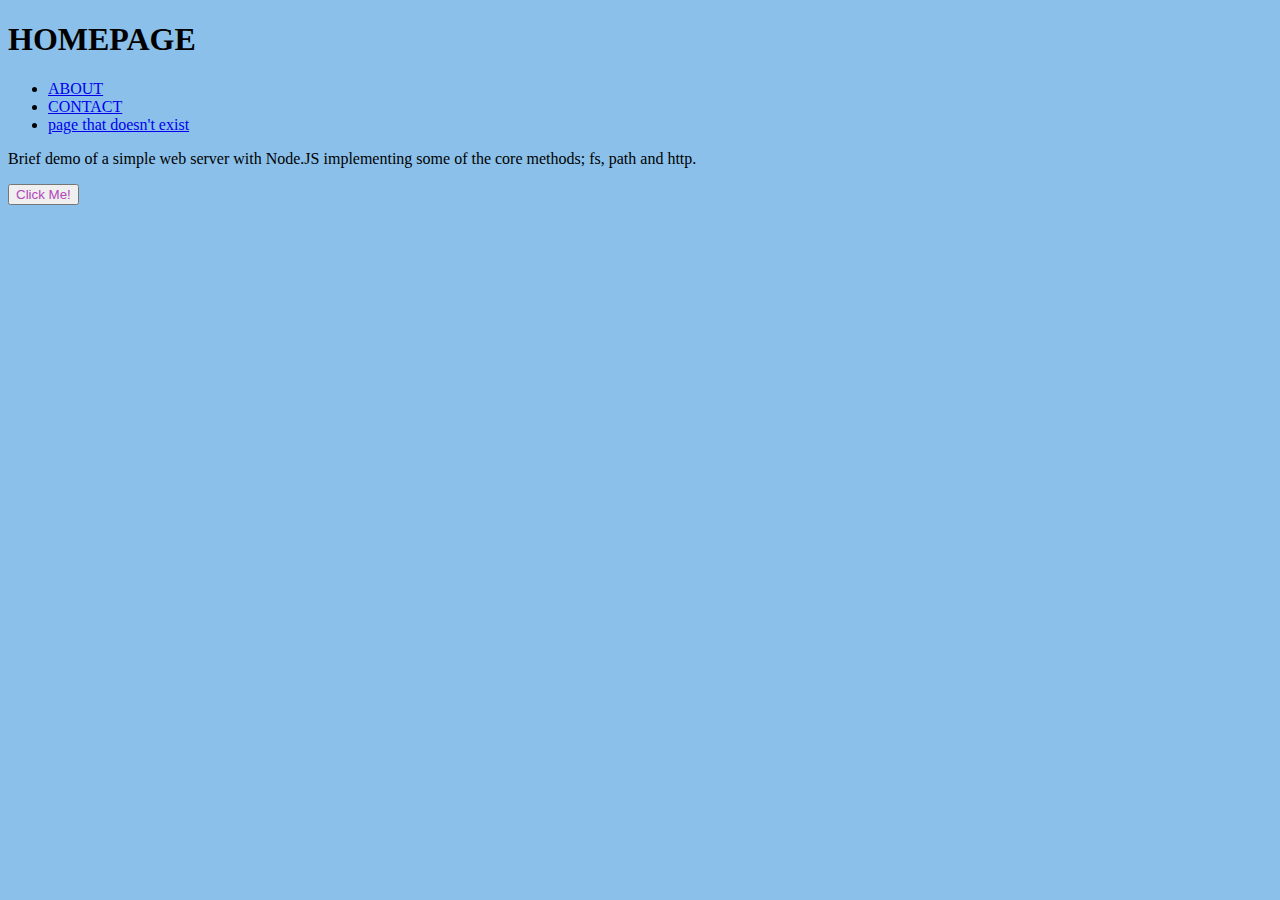
<file: index.html>
<!doctype html>
<html lang="en">
  <head>
    <meta charset="UTF-8" />
    <meta name="viewport" content="width=device-width, initial-scale=1.0" />
    <link rel="stylesheet" href="./style.css" />
    <title>NODEJS</title>
  </head>
  <body>
    <h1>HOMEPAGE</h1>
    <ul>
      <li>
        <a href="./about.html">ABOUT</a>
      </li>
      <li>
        <a href="./contact.html">CONTACT</a>
      </li>
      <li>
        <a href="./nopage.html">page that doesn't exist</a>
      </li>
    </ul>
    <p>
        Brief demo of a simple web server with Node.JS implementing some of the core methods; fs, path and http.
    </p>
    <button class="button">Click Me!</button>
  </body>
  <script src="script.js"></script>
</html>
</file>
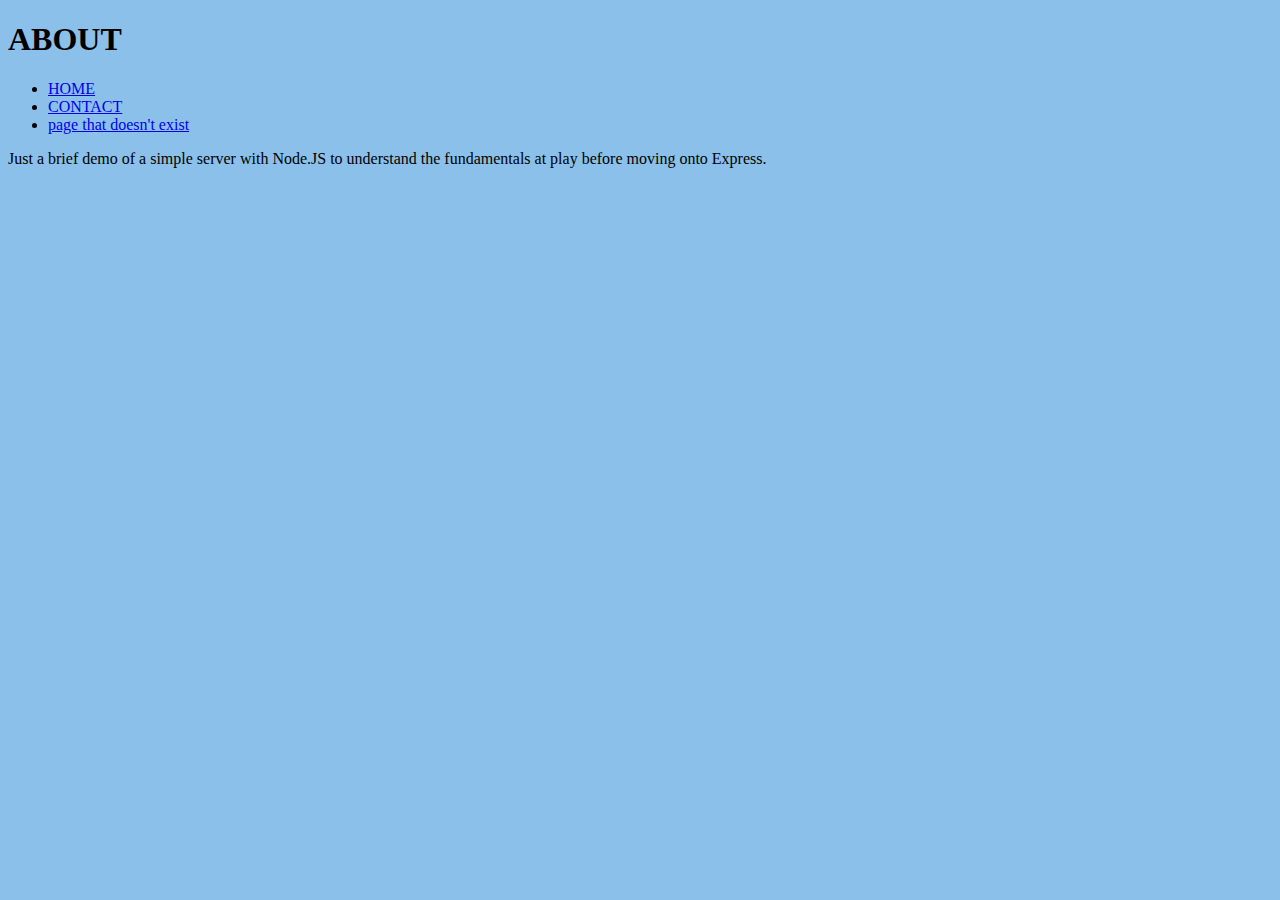
<file: about.html>
<!doctype html>
<html lang="en">
  <head>
    <meta charset="UTF-8" />
    <meta name="viewport" content="width=device-width, initial-scale=1.0" />
    <link rel="stylesheet" href="./style.css" />
    <title>NODEJS - About</title>
  </head>
  <body>
    <h1>ABOUT</h1>
    <ul>
      <li>
        <a href="./index.html">HOME</a>
      </li>
      <li>
        <a href="./contact.html">CONTACT</a>
      </li>
      <li>
        <a href="./nopage.html">page that doesn't exist</a>
      </li>
    </ul>
    <p>
      Just a brief demo of a simple server with Node.JS to understand the
      fundamentals at play before moving onto Express.
    </p>
  </body>
</html>
</file>
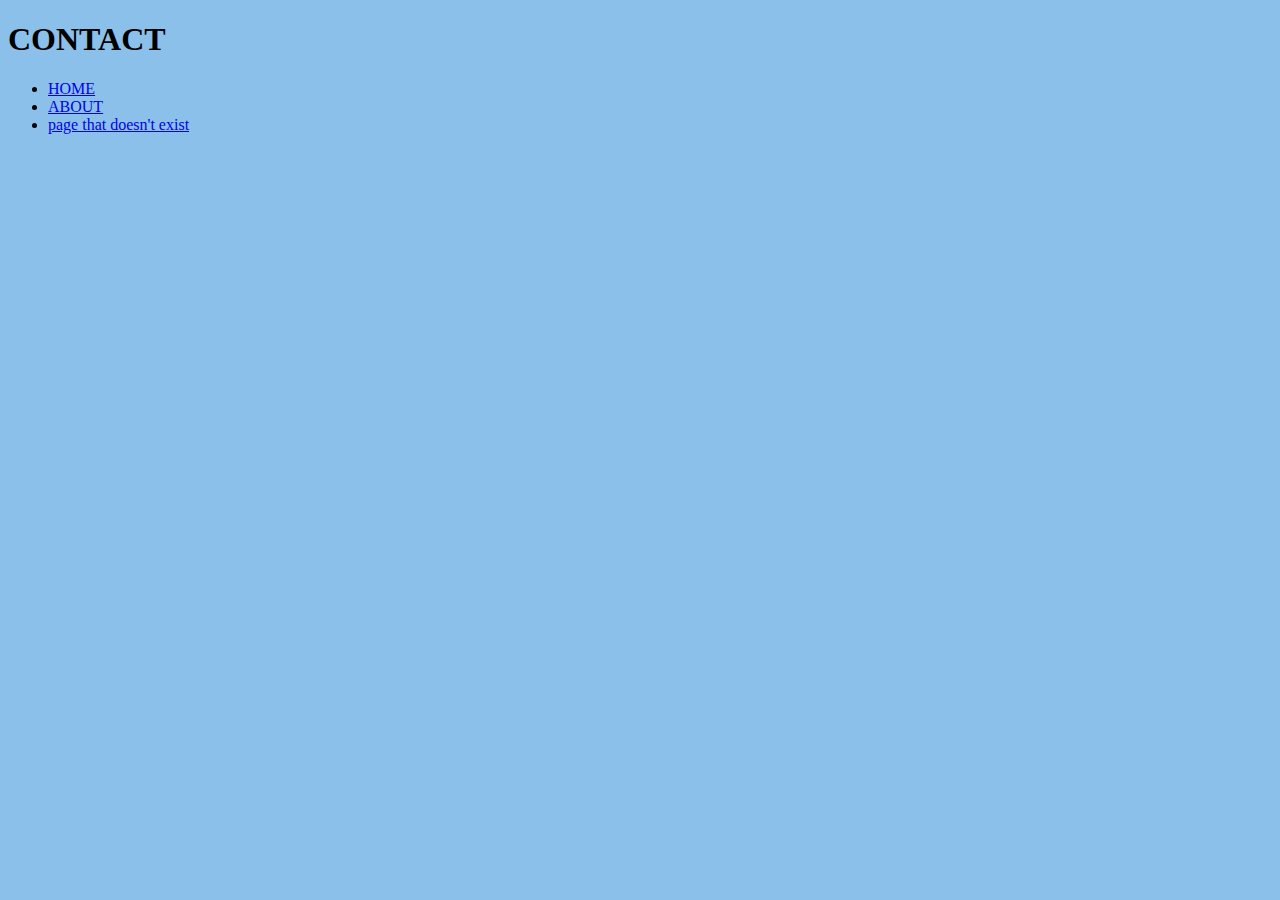
<file: contact.html>
<!doctype html>
<html lang="en">
  <head>
    <meta charset="UTF-8" />
    <meta name="viewport" content="width=device-width, initial-scale=1.0" />
    <link rel="stylesheet" href="./style.css" />
    <title>NODEJS - Contact</title>
  </head>
  <body>
    <h1>CONTACT</h1>
    <ul>
      <li>
        <a href="./index.html">HOME</a>
      </li>
      <li>
        <a href="./about.html">ABOUT</a>
      </li>
      <li>
        <a href="./nopage.html">page that doesn't exist</a>
      </li>
    </ul>
  </body>
</html>
</file>
<file: style.css>
body {
    background-color: #8bc0ea
}
  
.button {
    color: #b245ba
}
</file>
